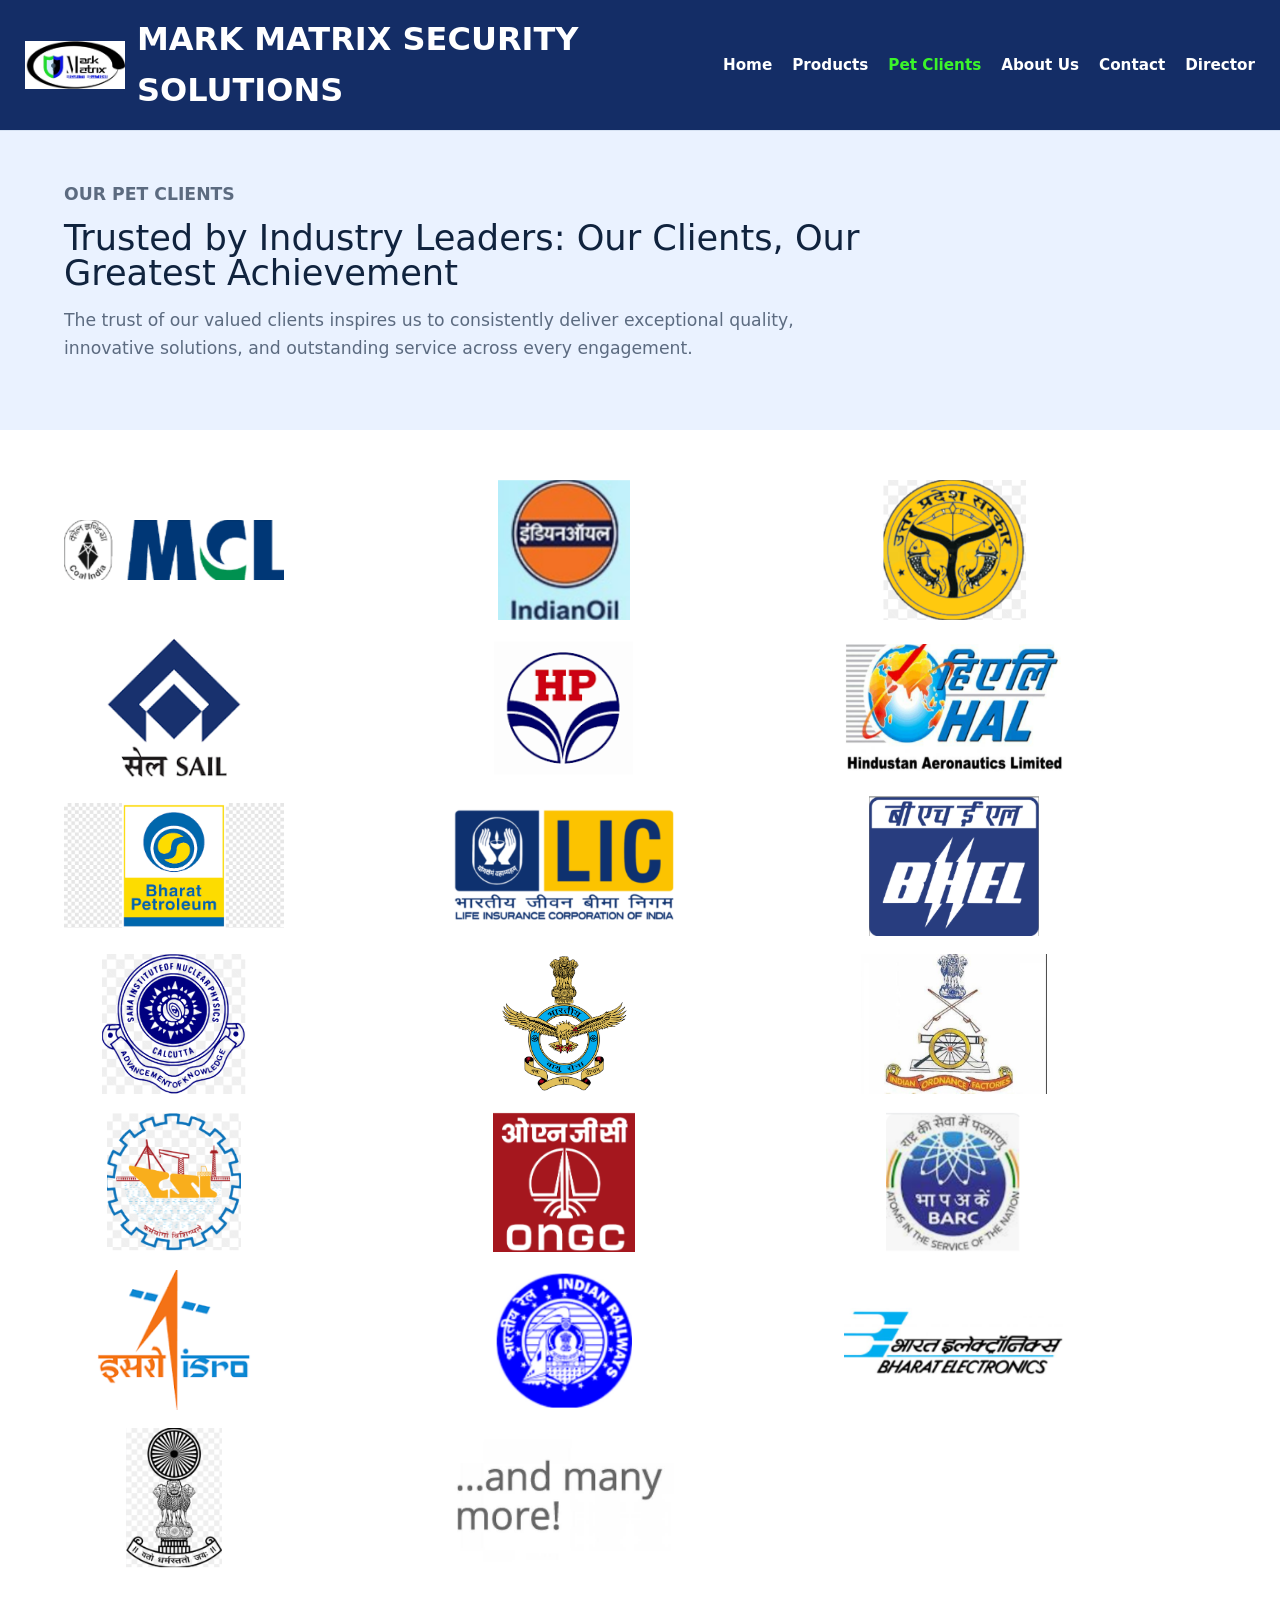
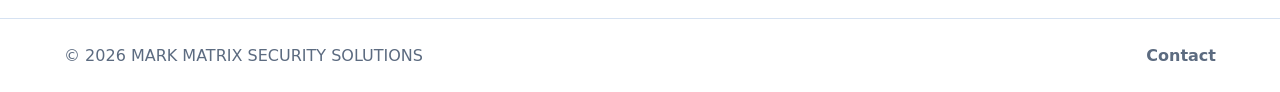
<file: clients.html>
<!doctype html>
<html lang="en">
  <head>
    <meta charset="utf-8" />
    <meta name="viewport" content="width=device-width, initial-scale=1" />
    <meta name="description" content="Interactive sample client page." />
    <title>Matrix Sales Solutions | Our Pet Clients</title>
    <link rel="stylesheet" href="styles.css" />
  </head>
  <body>
    <header class="site-header">
      <a class="brand" href="index.html" aria-label="Home">
			<img src="assets/companyLogo.png" alt="Company Logo" class="site-logo" />
			<span>MARK MATRIX SECURITY SOLUTIONS</span>
</a>
      <button class="nav-toggle" type="button" aria-expanded="false" aria-controls="site-nav">
        <span></span>
        <span></span>
        <span></span>
      </button>
      <nav id="site-nav" class="site-nav" aria-label="Main navigation">
        <a href="index.html">Home</a>
        <a href="products.html">Products</a>
        <a href="clients.html" aria-current="page">Pet Clients</a>
        <a href="about.html">About Us</a>
        <a href="contact.html">Contact</a>
		<a href="director.html">Director</a>
      </nav>
    </header>

    <main>
      <section class="page-hero">
        <p class="eyebrow">Our Pet Clients</p>
        <h1>Trusted by Industry Leaders: Our Clients, Our Greatest Achievement</h1>
        <p>
          The trust of our valued clients inspires us to consistently deliver exceptional quality, innovative solutions, and outstanding service across every engagement.
        </p>
      </section>

      <section class="section">	  
        <div class="client-grid">
          <article class="clientss-card" tabindex="0">
		  <img
              src="assets/mcl.png"
              alt="Sample industrial product"
            />
			</article>
			<article class="clientss-card" tabindex="0">
		  <img
              src="assets/indianoil.png"
              alt="Sample industrial product"
            />
			</article><article class="clientss-card" tabindex="0">
		  <img
              src="assets/upg.png"
              alt="Sample industrial product"
            />
			</article><article class="clientss-card" tabindex="0">
		  <img
              src="assets/sail.png"
              alt="Sample industrial product"
            />
			</article><article class="clientss-card" tabindex="0">
		  <img
              src="assets/hpcl.png"
              alt="Sample industrial product"
            />
			</article><article class="clientss-card" tabindex="0">
		  <img
              src="assets/hal.png"
              alt="Sample industrial product"
            />
			</article><article class="clientss-card" tabindex="0">
		  <img
              src="assets/bpcl.png"
              alt="Sample industrial product"
            />
			</article><article class="clientss-card" tabindex="0">
		  <img
              src="assets/lic.png"
              alt="Sample industrial product"
            />
			</article><article class="clientss-card" tabindex="0">
		  <img
              src="assets/bhel.png"
              alt="Sample industrial product"
            />
			</article><article class="clientss-card" tabindex="0">
		  <img
              src="assets/nuclear.png"
              alt="Sample industrial product"
            />
			</article><article class="clientss-card" tabindex="0">
		  <img
              src="assets/iaf.png"
              alt="Sample industrial product"
            />
			</article><article class="clientss-card" tabindex="0">
		  <img
              src="assets/iof.png"
              alt="Sample industrial product"
            />
			</article>
			</article><article class="clientss-card" tabindex="0">
		  <img
              src="assets/csl.png"
              alt="Sample industrial product"
            />
			</article>
			</article><article class="clientss-card" tabindex="0">
		  <img
              src="assets/ongc.png"
              alt="Sample industrial product"
            />
			</article>
			</article><article class="clientss-card" tabindex="0">
		  <img
              src="assets/barc.png"
              alt="Sample industrial product"
            />
			</article></article><article class="clientss-card" tabindex="0">
		  <img
              src="assets/isro.png"
              alt="Sample industrial product"
            />
			</article>
			</article><article class="clientss-card" tabindex="0">
		  <img
              src="assets/ir.png"
              alt="Sample industrial product"
            />
			</article>
			</article><article class="clientss-card" tabindex="0">
		  <img
              src="assets/bel.png"
              alt="Sample industrial product"
            />
			</article>
			</article><article class="clientss-card" tabindex="0">
		  <img
              src="assets/ashoka.png"
              alt="Sample industrial product"
            />
			</article>
			</article><article class="clientss-card" tabindex="0">
		  <img
              src="assets/amm.png"
              alt="Sample industrial product"
            />
			</article>
          </article>
        </div>
      </section>
    </main>

    <footer class="site-footer">
      <p>&copy; <span id="year"></span> MARK MATRIX SECURITY SOLUTIONS</p>
      <a href="contact.html">Contact</a>
    </footer>

    <script src="script.js"></script>
  </body>
</html>
</file>
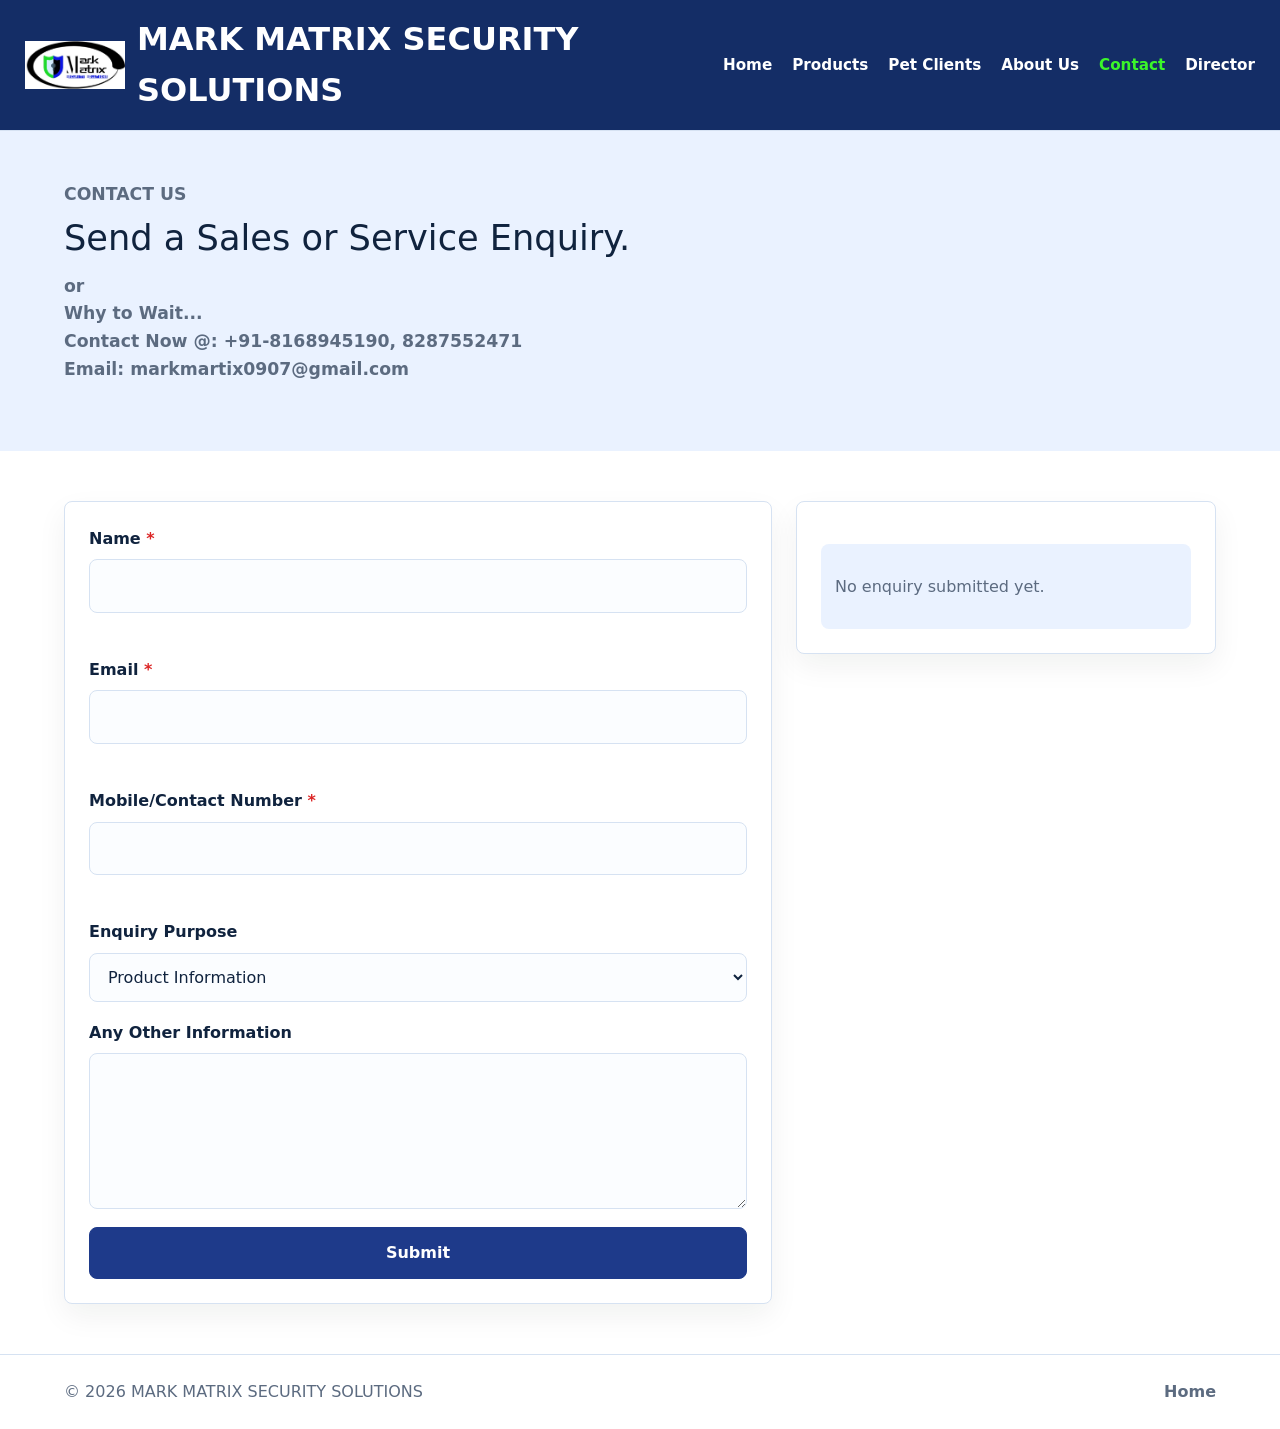
<file: contact.html>
<!doctype html>
<html lang="en">
  <head>
    <meta charset="utf-8" />
    <meta name="viewport" content="width=device-width, initial-scale=1" />
    <meta name="description" content="Sales enquiry contact form with validation." />
    <title>Matrix Sales Solutions | Contact Us</title>
    <link rel="stylesheet" href="styles.css" />
  </head>
  <body>
    <header class="site-header">
      <a class="brand" href="index.html" aria-label="Home">
			<img src="assets/companyLogo.png" alt="Company Logo" class="site-logo" />
			<span>MARK MATRIX SECURITY SOLUTIONS</span>
</a>
      <button class="nav-toggle" type="button" aria-expanded="false" aria-controls="site-nav">
        <span></span>
        <span></span>
        <span></span>
      </button>
      <nav id="site-nav" class="site-nav" aria-label="Main navigation">
        <a href="index.html" >Home</a>
        <a href="products.html">Products</a>
        <a href="clients.html">Pet Clients</a>
        <a href="about.html">About Us</a>
        <a href="contact.html" aria-current="page">Contact</a>
		<a href="director.html">Director</a>
      </nav>
    </header>

    <main>
      <section class="page-hero">
        <p class="eyebrow">Contact Us</p>
        <h1>Send a Sales or Service Enquiry.</h1>
		<p><strong>or
		<br>
		Why to Wait... 
		<br>
		Contact Now @: +91-8168945190, 8287552471
		<br>
		Email: markmartix0907@gmail.com</strong>
           </p>
      </section>

      <section class="section contact-layout">
        <form
          id="enquiryForm"
          class="enquiry-form"
          action="https://api.web3forms.com/submit"
          method="POST"
        >
          <input type="hidden" name="access_key" value="b83abdcc-9c86-4040-b7f4-4227d4512136" />
		  <input type="hidden" name="subject" value="New sales enquiry" />
          <input type="hidden" name="from_name" value="TestCompany Website" />
          <input type="checkbox" name="botcheck" class="hidden" style="display: none" tabindex="-1" autocomplete="off" />

          <div class="form-row">
            <label for="name">Name <span>*</span></label>
            <input id="name" name="name" type="text" autocomplete="name" required />
            <small class="error-message" data-error-for="name"></small>
          </div>
		  <div class="form-row">
			<label for="email">Email <span>*</span></label>
			<input id="email" name="email" type="email" autocomplete="email" required />
			<small class="error-message" data-error-for="email"></small>
		  </div>

          <div class="form-row">
            <label for="mobile">Mobile/Contact Number <span>*</span></label>
            <input id="mobile" name="mobile" type="tel" autocomplete="tel" required />
            <small class="error-message" data-error-for="mobile"></small>
          </div>

          <div class="form-row">
            <label for="purpose">Enquiry Purpose</label>
            <select id="purpose" name="purpose">
              <option value="Product Information">Product Information</option>
              <option value="Price Quotation">Price Quotation</option>
              <option value="Demo Request">Demo Request</option>
              <option value="Service Support">Service Support</option>
              <option value="Other">Other</option>
            </select>
          </div>

          <div class="form-row">
            <label for="otherInfo">Any Other Information</label>
            <textarea id="otherInfo" name="otherInfo" rows="5"></textarea>
          </div>

          <button class="button primary submit-button" type="submit">Submit</button>
          <div id="formStatus" class="form-status" role="status" aria-live="polite"></div>
        </form>

        <aside class="contact-card">
          <p>
           </p>
          <div class="delivery-log" id="deliveryLog">
            <p>No enquiry submitted yet.</p>
          </div>
        </aside>
      </section>
    </main>

    <footer class="site-footer">
      <p>&copy; <span id="year"></span> MARK MATRIX SECURITY SOLUTIONS</p>
      <a href="index.html">Home</a>
    </footer>

    <script src="script.js"></script>
  </body>
</html>
</file>
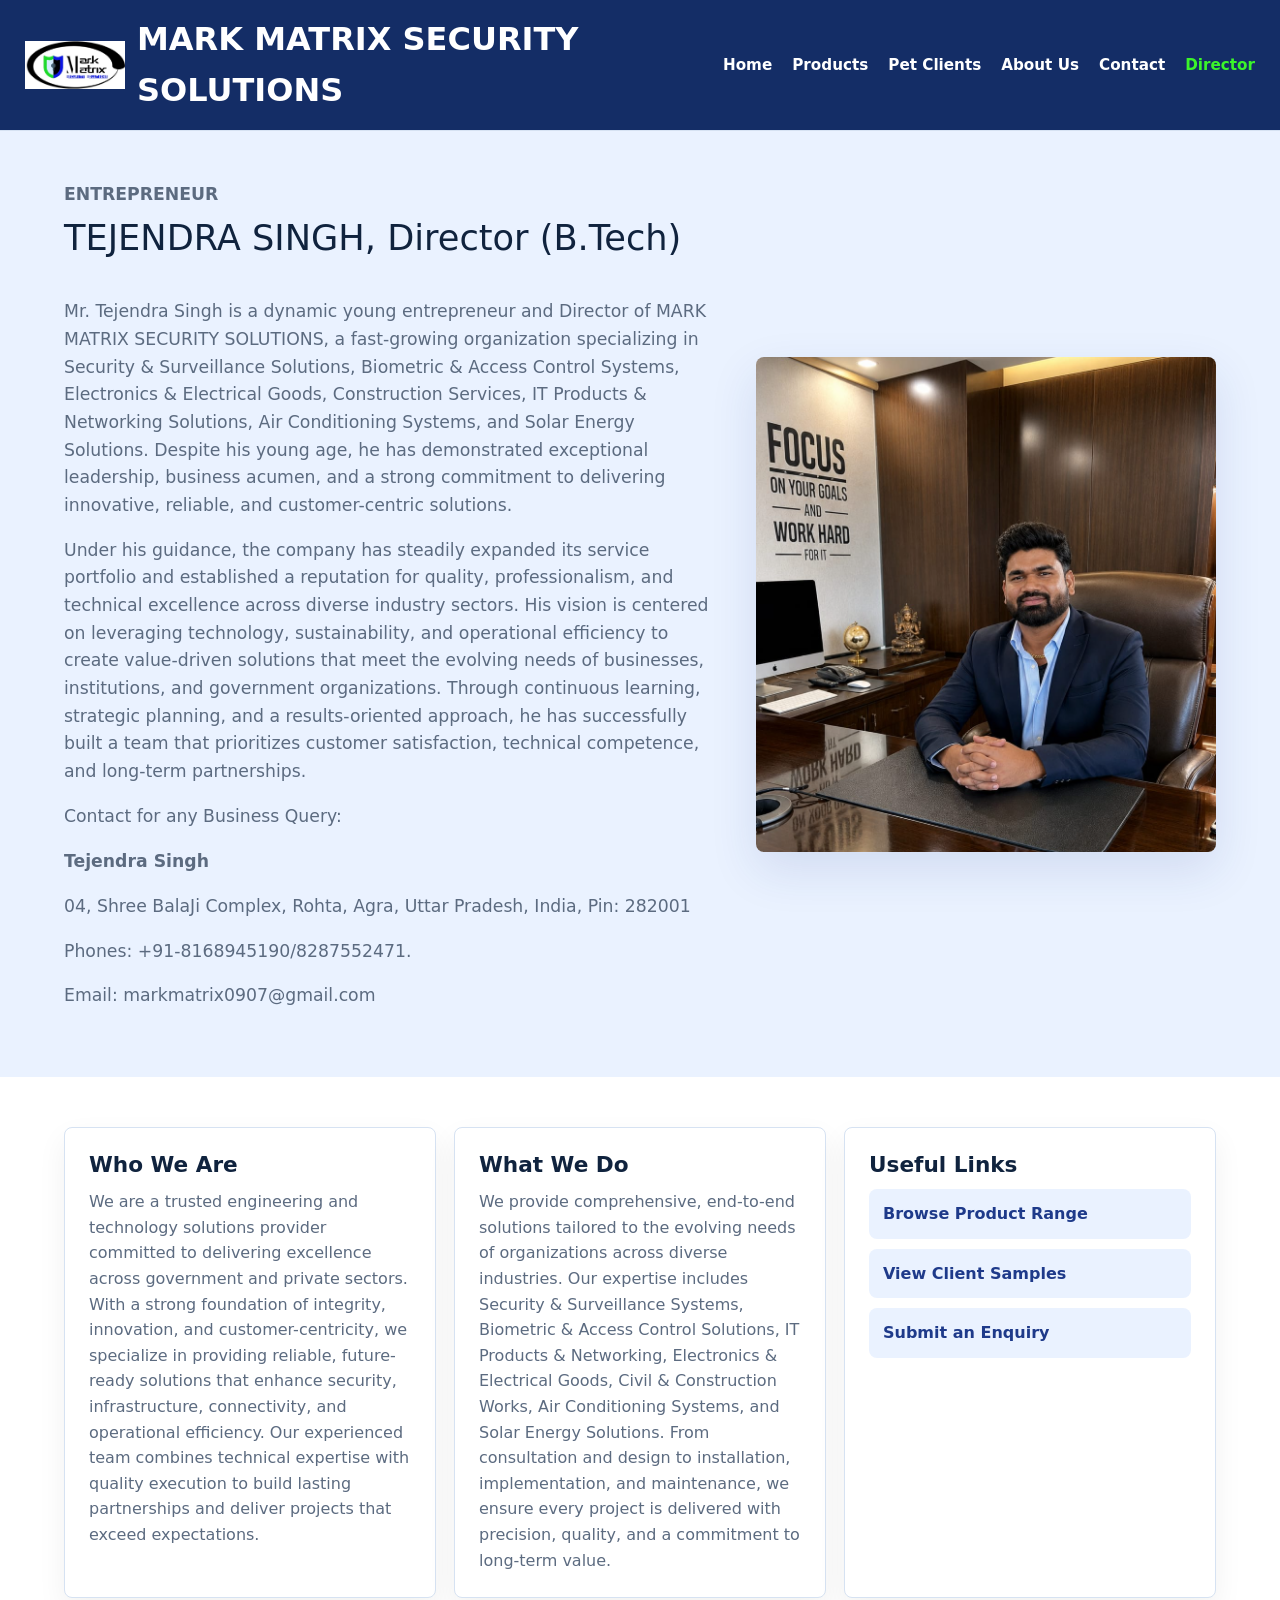
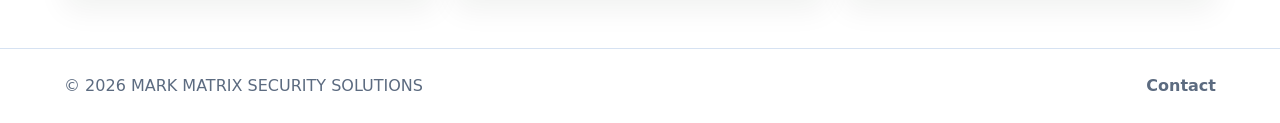
<file: director.html>
<!doctype html>
<html lang="en">
  <head>
    <meta charset="utf-8" />
    <meta name="viewport" content="width=device-width, initial-scale=1" />
    <meta name="description" content="Sample about us page with editable content and links." />
    <title>MARK MATRIX SECURITY SOLUTIONS | About Us</title>
    <link rel="stylesheet" href="styles.css" />
  </head>
  <body>
    <header class="site-header">
      <a class="brand" href="index.html" aria-label="Home">
			<img src="assets/companyLogo.png" alt="Company Logo" class="site-logo" />
			<span>MARK MATRIX SECURITY SOLUTIONS</span>
</a>
      <button class="nav-toggle" type="button" aria-expanded="false" aria-controls="site-nav">
        <span></span>
        <span></span>
        <span></span>
      </button>
      <nav id="site-nav" class="site-nav" aria-label="Main navigation">
        <a href="index.html" >Home</a>
        <a href="products.html">Products</a>
        <a href="clients.html">Pet Clients</a>
        <a href="about.html">About Us</a>
        <a href="contact.html">Contact</a>
		<a href="director.html"aria-current="page">Director</a>
      </nav>
    </header>

    <main>
      <section class="page-hero image-page-hero">
        <div>
          <p class="eyebrow">Entrepreneur</p>
          <h1>TEJENDRA SINGH, Director (B.Tech)</h1>
		  <br>
          <p>
            Mr. Tejendra Singh is a dynamic young entrepreneur and Director of MARK MATRIX SECURITY SOLUTIONS, a fast-growing organization specializing in Security & Surveillance Solutions, Biometric & Access Control Systems, Electronics & Electrical Goods, Construction Services, IT Products & Networking Solutions, Air Conditioning Systems, and Solar Energy Solutions. Despite his young age, he has demonstrated exceptional leadership, business acumen, and a strong commitment to delivering innovative, reliable, and customer-centric solutions. </p>
		<p>
			Under his guidance, the company has steadily expanded its service portfolio and established a reputation for quality, professionalism, and technical excellence across diverse industry sectors. His vision is centered on leveraging technology, sustainability, and operational efficiency to create value-driven solutions that meet the evolving needs of businesses, institutions, and government organizations. Through continuous learning, strategic planning, and a results-oriented approach, he has successfully built a team that prioritizes customer satisfaction, technical competence, and long-term partnerships.

          <br>	  
		  </p>
		  <p>Contact for any Business Query:</p>
		  <p><strong>Tejendra Singh</strong></p>
		  <p>04, Shree BalaJi Complex, Rohta, Agra, Uttar Pradesh, India, Pin: 282001</p>
		  <p>Phones:  +91-8168945190/8287552471.</p>
		  <p>Email: markmatrix0907@gmail.com</p>
</p>
        </div>
        <img
          src="assets/DirectorTejen.png"
          alt="Business handshake for about page"
        />
      </section>

      <section class="section about-content">
        <article>
          <h2>Who We Are</h2>
          <p>
            We are a trusted engineering and technology solutions provider committed to delivering excellence across government and private sectors. With a strong foundation of integrity, innovation, and customer-centricity, we specialize in providing reliable, future-ready solutions that enhance security, infrastructure, connectivity, and operational efficiency. Our experienced team combines technical expertise with quality execution to build lasting partnerships and deliver projects that exceed expectations.
          </p>
        </article>
        <article>
          <h2>What We Do</h2>
          <p>
            We provide comprehensive, end-to-end solutions tailored to the evolving needs of organizations across diverse industries. Our expertise includes Security & Surveillance Systems, Biometric & Access Control Solutions, IT Products & Networking, Electronics & Electrical Goods, Civil & Construction Works, Air Conditioning Systems, and Solar Energy Solutions. From consultation and design to installation, implementation, and maintenance, we ensure every project is delivered with precision, quality, and a commitment to long-term value.
          </p>
        </article>
        <article>
          <h2>Useful Links</h2>
          <div class="link-list">
            <a href="products.html">Browse Product Range</a>
            <a href="clients.html">View Client Samples</a>
            <a href="contact.html">Submit an Enquiry</a>
          </div>
        </article>
      </section>
    </main>

    <footer class="site-footer">
      <p>&copy; <span id="year"></span> MARK MATRIX SECURITY SOLUTIONS</p>
      <a href="contact.html">Contact</a>
    </footer>

    <script src="script.js"></script>
  </body>
</html>
</file>
<file: styles.css>
:root {
  --bg: #ffffff;
  --surface: #ffffff;
  --surface-alt: #eaf2ff;
  --ink: #10233e;
  --muted: #5c6b80;
  --line: #d6e2f2;
  --accent: #2563eb;
  --accent-dark: #1e3a8a;
  --warning: #d97706;
  --danger: #dc2626;
  --shadow: 0 18px 48px rgba(30, 58, 138, 0.12);
}

* {
  box-sizing: border-box;
}

html {
  scroll-behavior: smooth;
}

body {
  margin: 0;
  color: var(--ink);
  background: var(--bg);
  font-family:
    Inter, ui-sans-serif, system-ui, -apple-system, BlinkMacSystemFont, "Segoe UI", sans-serif;
  line-height: 1.6;
}

a {
  color: inherit;
  text-decoration: none;
}

img {
  display: block;
  max-width: 100%;
}

button,
input,
select,
textarea {
  font: inherit;
}

.site-header {
  position: sticky;
  top: 0;
  z-index: 10;
  display: flex;
  align-items: center;
  justify-content: space-between;
  gap: 20px;
  padding: 14px clamp(10px, 7vw, 25px);
  background: #142d66;
  border-bottom: 1px solid var(--line);
  backdrop-filter: blur(14px);
  color: #ffffff;
}

.brand {
  display: flex;              /* Better than inline-flex for responsiveness */
  align-items: center;
  gap: 12px;
  flex: 1;                    /* Allows brand section to occupy available space */
  min-width: 0;               /* Prevents overflow in flex layouts */
  font-weight: 795;
  font-size: 2rem;
}

.brand-mark {
  display: grid;
  width: 42px;
  height: 42px;
  place-items: center;
  color: white;
  background: var(--accent-dark);
  border-radius: 8px;
}

.site-nav {
  display: flex;
  align-items: center;
  gap: 20px;
  color: #ffffff;
  font-size: 0.95rem;
  font-weight: 750;
}

.site-nav a {
  padding: 8px 0;
}

.site-nav a:hover,
.site-nav a[aria-current="page"] {
  color: #3bf52a;
}

.nav-toggle {
  display: none;
  width: 42px;
  height: 42px;
  padding: 0;
  background: var(--surface);
  border: 1px solid var(--line);
  border-radius: 8px;
}

.nav-toggle span {
  display: block;
  width: 18px;
  height: 2px;
  margin: 4px auto;
  background: var(--ink);
}

.hero,
.page-hero,
.section {
  padding: clamp(34px, 7vw, 50px) clamp(18px, 5vw, 72px);
}

.hero {
  display: grid;
  grid-template-columns: minmax(0, 1fr) minmax(320px, 0.8fr);
  gap: clamp(32px, 6vw, 72px);
  align-items: center;
  min-height: calc(100vh - 75px);
}

.hero-copy {
  max-width: 820px;
}

.hero h1,
.page-hero h1 {
  margin: 0;
  max-width: 880px;
  font-weight: 500;
  font-size: clamp(2.2rem, 5vw, 1rem);
  line-height: 0.98;
  letter-spacing: 0;
}

.hero p,
.page-hero p {
  max-width: 760px;
  color: var(--muted);
  font-size: 1.08rem;
}

.hero-image {
  overflow: hidden;
  border: 1px solid var(--line);
  border-radius: 8px;
  box-shadow: var(--shadow);
}

.hero-image img {
  width: 100%;
  min-height: 470px;
  object-fit: cover;
}

.eyebrow {
  margin: 0 0 12px;
  color: var(--warning);
  font-size: 0.58rem;
  font-weight: 600;
  letter-spacing: 0;
  text-transform: uppercase;
}

.site-logo {
  width: 100px;
  height: 70px;
  object-fit: contain;
  border-radius: 8px;
}

h1,
h2,
h3,
p,
a,
button {
  overflow-wrap: anywhere;
}

h2 {
  margin: 0;
  font-size: clamp(1.7rem, 3vw, 3rem);
  line-height: 1.08;
  letter-spacing: 0;
}

h3 {
  margin: 0 0 10px;
  font-size: 1.16rem;
  line-height: 1.25;
}

.button-row {
  display: flex;
  flex-wrap: wrap;
  gap: 12px;
  margin-top: 30px;
}

.button {
  display: inline-flex;
  min-height: 46px;
  align-items: center;
  justify-content: center;
  padding: 12px 18px;
  border: 1px solid var(--accent-dark);
  border-radius: 8px;
  cursor: pointer;
  font-weight: 850;
}

.button.primary {
  color: white;
  background: var(--accent-dark);
}

.button.secondary {
  color: var(--accent-dark);
  background: transparent;
}

.muted {
  background: var(--surface-alt);
}

.section-heading {
  display: grid;
  gap: 6px;
  margin-bottom: 32px;
}

.feature-grid,
.product-grid,
.client-grid,
.stats-grid,
.about-content {
  display: grid;
  gap: 18px;
}

.feature-grid {
  grid-template-columns: repeat(3, minmax(0, 1fr));
}

.feature-card,
.product-card,
.client-card,
.contact-card,
.enquiry-form,
.about-content article {
  background: var(--surface);
  border: 1px solid var(--line);
  border-radius: 8px;
  box-shadow: 0 12px 30px rgba(22, 32, 24, 0.06);
}

.feature-card,
.client-card,
.about-content article {
  padding: 24px;
}

.feature-card p,
.product-card p,
.client-card p,
.about-content p {
  margin: 0;
  color: var(--muted);
}

.split-section {
  display: grid;
  grid-template-columns: minmax(0, 1fr) minmax(280px, 520px);
  gap: 32px;
  align-items: center;
}

.stats-grid {
  grid-template-columns: repeat(3, minmax(0, 1fr));
}

.stats-grid div {
  padding: 20px;
  background: var(--surface);
  border: 1px solid var(--line);
  border-radius: 8px;
}

.stats-grid strong {
  display: block;
  color: var(--accent-dark);
  font-size: 2rem;
  line-height: 1;
}

.stats-grid span {
  display: block;
  margin-top: 8px;
  color: var(--muted);
  font-weight: 750;
}

.page-hero {
  background: var(--surface-alt);
}

.image-page-hero {
  display: grid;
  grid-template-columns: minmax(0, 1fr) minmax(280px, 460px);
  gap: 32px;
  align-items: center;
}

.image-page-hero img {
  width: 100%;
  min-height: 320px;
  object-fit: cover;
  border-radius: 8px;
  box-shadow: var(--shadow);
}

.filter-bar {
  display: flex;
  flex-wrap: wrap;
  gap: 10px;
  margin-bottom: 24px;
}

.filter-button,
.details-toggle,
.client-more {
  min-height: 40px;
  padding: 9px 14px;
  border: 1px solid var(--line);
  border-radius: 8px;
  color: var(--ink);
  background: var(--surface);
  cursor: pointer;
  font-weight: 800;
}

.filter-button.active,
.filter-button:hover,
.details-toggle:hover,
.client-more:hover {
  color: white;
  background: var(--accent-dark);
  border-color: var(--accent-dark);
}

.product-grid {
  grid-template-columns: repeat(2, minmax(0, 1fr));
}

.product-card {
  display: grid;
  grid-template-columns: 180px minmax(0, 1fr);
  overflow: hidden;
}

.product-card img {
  width: 100%;
  height: 100%;
  min-height: 260px;
  object-fit: cover;
}

.product-card div {
  padding: 22px;
}

.product-card span {
  display: inline-block;
  margin-bottom: 10px;
  color: var(--warning);
  font-size: 0.8rem;
  font-weight: 900;
  text-transform: uppercase;
}

.product-card h2,
.client-card h2,
.contact-card h2,
.about-content h2 {
  margin: 0 0 10px;
  font-size: 1.35rem;
  line-height: 1.25;
}

.details {
  margin-top: 14px !important;
  padding: 14px;
  background: var(--surface-alt);
  border-radius: 8px;
}

.client-grid {
  grid-template-columns: repeat(3, minmax(0, 1fr));
}

.client-card {
  transition:
    transform 180ms ease,
    box-shadow 180ms ease;
}

.client-card:hover,
.client-card:focus-within {
  transform: translateY(-4px);
  box-shadow: var(--shadow);
}

.clientss-card {
  width: 220px;
  height: 140px;
  overflow: hidden;
}

.clientss-card img {
  width: 100%;
  height: 100%;
  object-fit: contain;
}

.sample-logo {
  display: grid;
  width: 72px;
  height: 72px;
  place-items: center;
  margin-bottom: 18px;
  color: white;
  background: var(--accent-dark);
  border-radius: 8px;
  font-size: 1.5rem;
  font-weight: 900;
}

.sample-logo.orange {
  background: #b45309;
}

.sample-logo.green {
  background: #1e40af;
}

.client-extra {
  margin-top: 14px;
  padding: 14px;
  background: var(--surface-alt);
  border-radius: 8px;
}

.about-content {
  grid-template-columns: repeat(3, minmax(0, 1fr));
}

.link-list {
  display: grid;
  gap: 10px;
}

.link-list a {
  padding: 12px 14px;
  color: var(--accent-dark);
  background: var(--surface-alt);
  border-radius: 8px;
  font-weight: 850;
}

.contact-layout {
  display: grid;
  grid-template-columns: minmax(0, 1fr) minmax(280px, 420px);
  gap: 24px;
  align-items: start;
}

.enquiry-form,
.contact-card {
  padding: 24px;
}

.form-row {
  display: grid;
  gap: 8px;
  margin-bottom: 18px;
}

label {
  font-weight: 850;
}

label span {
  color: var(--danger);
}

input,
select,
textarea {
  width: 100%;
  padding: 13px 14px;
  color: var(--ink);
  background: #fbfdff;
  border: 1px solid var(--line);
  border-radius: 8px;
}

input:focus,
select:focus,
textarea:focus {
  border-color: var(--accent);
  outline: 3px solid rgba(37, 99, 235, 0.14);
}

.error-message {
  min-height: 18px;
  color: var(--danger);
  font-weight: 750;
}

.submit-button {
  width: 100%;
}

.form-status {
  margin-top: 16px;
  padding: 14px;
  color: var(--accent-dark);
  background: #e8f1ff;
  border: 1px solid #bfd3f8;
  border-radius: 8px;
}

.form-status:empty {
  display: none;
}

.delivery-log {
  margin-top: 18px;
  padding: 14px;
  color: var(--muted);
  background: var(--surface-alt);
  border-radius: 8px;
}

.hidden {
  display: none !important;
}

.site-footer {
  display: flex;
  justify-content: space-between;
  gap: 20px;
  padding: 24px clamp(18px, 5vw, 72px);
  color: var(--muted);
  border-top: 1px solid var(--line);
}

.site-footer p {
  margin: 0;
}

.site-footer a {
  font-weight: 850;
}

@media (max-width: 980px) {
  .nav-toggle {
    display: block;
  }

  .site-nav {
    position: absolute;
    top: 75px;
    right: 18px;
    left: 18px;
    display: none;
    flex-direction: column;
    align-items: stretch;
    padding: 16px;
    color: #ffffff;
    background: #142d66;
    border: 1px solid #142d66;
    border-radius: 8px;
    box-shadow: var(--shadow);
  }

  .site-nav.is-open {
    display: flex;
  }

  .site-nav a {
    color: #ffffff;
  }

  .site-nav a:hover,
  .site-nav a[aria-current="page"] {
    color: #3bf52a;
  }

  .hero,
  .split-section,
  .image-page-hero,
  .contact-layout {
    grid-template-columns: 1fr;
  }

  .hero {
    min-height: auto;
  }

  .hero-image img {
    min-height: 320px;
  }

  .feature-grid,
  .product-grid,
  .client-grid,
  .about-content {
    grid-template-columns: 1fr;
  }
}

@media (max-width: 620px) {
  .site-header {
    padding: 14px 16px;
  }

  .brand span:last-child {
    font-size: 1rem;
    font-weight: 700;
    white-space: normal;
    overflow: visible;
    text-overflow: unset;
    max-width: none;
    line-height: 1.2;
  }

  .hero,
  .page-hero,
  .section {
    padding-right: 16px;
    padding-left: 16px;
  }

  .product-card {
    grid-template-columns: 1fr;
  }

  .product-card img {
    min-height: 220px;
  }

  .stats-grid {
    grid-template-columns: 1fr;
  }

  .button,
  .button-row,
  .site-footer {
    width: 100%;
  }

  .site-footer {
    flex-direction: column;
  }
}
</file>
